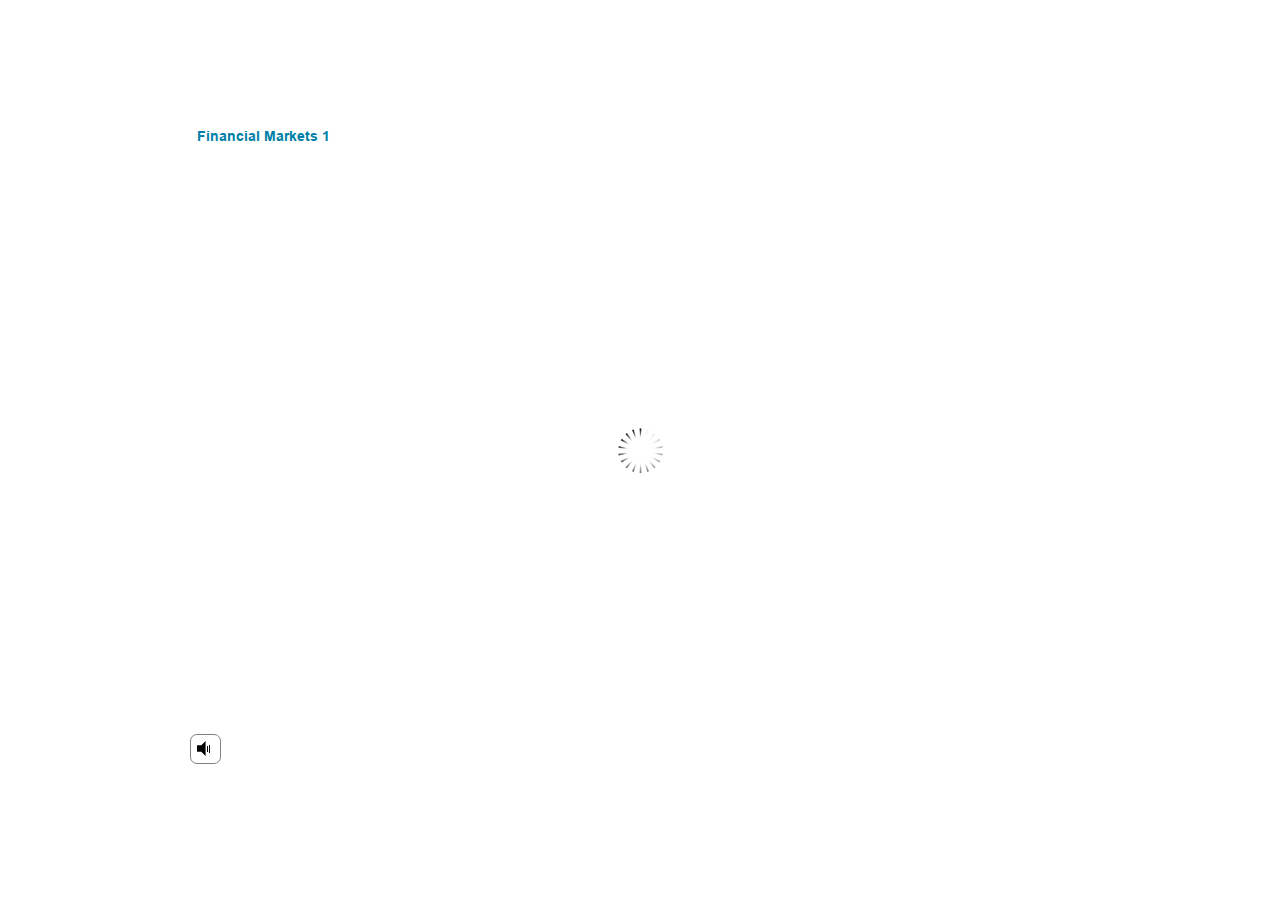
<file: index_lms.html>
<html>
<head>
    <title>Financial Markets 1 </title>
    <meta http-equiv="x-ua-compatible" content="IE=edge" />
    <style>
        body {
            background: #ffffff;
            overflow: hidden;
        }

        html, body, table {
            height: 100%;
            width: 100%;
            margin: 0;
            padding: 0;
            border: 0;
        }

        table td {
            vertical-align: middle;
            text-align: center;
        }

        #nosupport {
            background: #f5f5f5;
            margin: 50px 65px;
            border: 1px solid #d5d5d5;
            width: calc(100% - 130px);
            height: calc(100% - 100px);
        }

        p {
            font-family: 'Helvetica Neue', Helvetica, Arial, Verdana, sans-serif;
            font-size: 12pt;
            color: #303030;
        }

        a {
            color: #2D9DDA;
            text-decoration: none !important;
        }

    </style>
    <script>
        var html5Supported = true,
                showWarning = false;

        function displayWarning() {
            if (showWarning) {
                document.getElementById('nosupport').style.visibility = 'visible';
            }
        }

    </script>
    <!--[if lte IE 9]><script>html5Supported = false;</script><![endif]-->

    <script type="text/javascript">
        (function () {
            var settings = {
                runtimeOrder: [{"type":"flash","url":"index_lms_flash.html"},{"type":"html5","url":"index_lms_html5.html"}]
            };

            var detection = {
                agent: navigator.userAgent,

                flashEnabled: function () {
                    var description, version, flashAX,
                            plugin = navigator.plugins["Shockwave Flash"];

                    if (plugin != null) {
                        description = plugin.description.split(" ");
                        version = Number(description[description.length - 2]);

                        return (version >= 10) || isNaN(version);
                    } else {
                        try {
                            flashAX = new ActiveXObject("ShockwaveFlash.ShockwaveFlash.10");
                            return (flashAX != null);
                        } catch (e) {
                        }
                    }

                    return false;
                },

                html5Enabled: function () {
                    return html5Supported;
                },

                ampEnabled: function () {
                    return false;
                },

                isIOS: function () {
                    return (this.agent.indexOf("AppleWebKit/") > -1 && this.agent.indexOf("Mobile/") > -1)
                },

                isAndroid: function () {
                    return (this.agent.indexOf("Android") > -1);
                },

                isIPad: function () {
                    return (this.agent.indexOf("iPad") > -1);
                }
            };

            var router = {

                init: function () {
                    var i,
                            redirected = false,
                            order = settings.runtimeOrder,
                            launchMap = {
                                flash: {
                                    isEnabled: 'flashEnabled',
                                    delim: '?'
                                },
                                html5: {
                                    isEnabled: 'html5Enabled',
                                    delim: '?'
                                },
                                amp: {
                                    isEnabled: 'ampEnabled',
                                    delim: '#'
                                }
                            };

                    for (i = 0; i < order.length; i++) {
                        var launchInfo = launchMap[order[i].type],
                                url = order[i].url;

                        if (detection[launchInfo.isEnabled]()) {
                            this.redirect(url, launchInfo.delim);
                            redirected = true;
                            break;
                        }
                    }

                    if (!redirected) {
                        showWarning = true;
                    }
                },

                getQueryString: function (params) {
                    params = params || [];
                    var i,
                            queryString = document.location.search.substr(1),
                            paramArr = queryString.length > 0 ? queryString.split('&') : [];

                    for (i = 0; i < params.length; i++) {
                        paramArr.push([params[i].name, params[i].value].join('='));
                    }

                    return paramArr.join('&');
                },

                formatUrl: function (url, delim) {
                    delim = delim || '?';

                    var queryString = this.getQueryString();

                    if (queryString != null && queryString.length > 0) {
                        return [url, queryString].join(delim);
                    }

                    return url;
                },

                redirect: function (url, delim) {
                    window.location.replace(this.formatUrl(url, delim));
                }

            };

            router.init();
        })();
    </script>
</head>

<body onload="displayWarning()" style="height: 100%;">
<div id="nosupport" style="visibility: hidden;">
    <table>
        <tr>
            <td>
                <p>
                    <svg xmlns="http://www.w3.org/2000/svg" width="90.2" height="74.9" viewBox="0 0 90 75" version="1.1">
                        <g transform="scale(.1)">
                            <path d="m409 7c54-25 106 20 130 66 106 170 213 340 320 510 17 28 32 63 19 96-14 36-55 51-91 51-224 1-448 0-672 0-35 1-76-3-100-33-26-32-15-77 5-108 107-173 216-344 324-517 16-26 35-53 65-65z"
                                  fill="#4c4c4c"/>
                            <path d="m419 57c26-20 55 4 68 27 109 174 218 348 328 522 9 17 23 35 17 55-11 20-36 18-55 19-224 0-447 0-670 0-20-1-46 1-57-19-5-18 6-34 14-48 109-174 218-348 327-522 9-12 17-25 28-34z"
                                  fill="#f5f5f5"/>
                            <path d="m429 179c25-12 58 8 56 35-1 81-5 161-10 242 2 32-49 39-57 9-7-73-6-146-11-219-1-24-4-56 22-67zM430 539 430 539 430 539c45-24 80 53 32 72-45 24-80-53-32-72z"
                                  fill="#4c4c4c"/>
                        </g>
                    </svg>
                </p>
                <p>This course cannot be played.</p>
                <p><a href="https://ipc.articulate.com/slw/360/en/cannotplay/">Learn More</a></p>

            </td>
        </tr>
    </table>
</div>
</body>

</html>
</file>
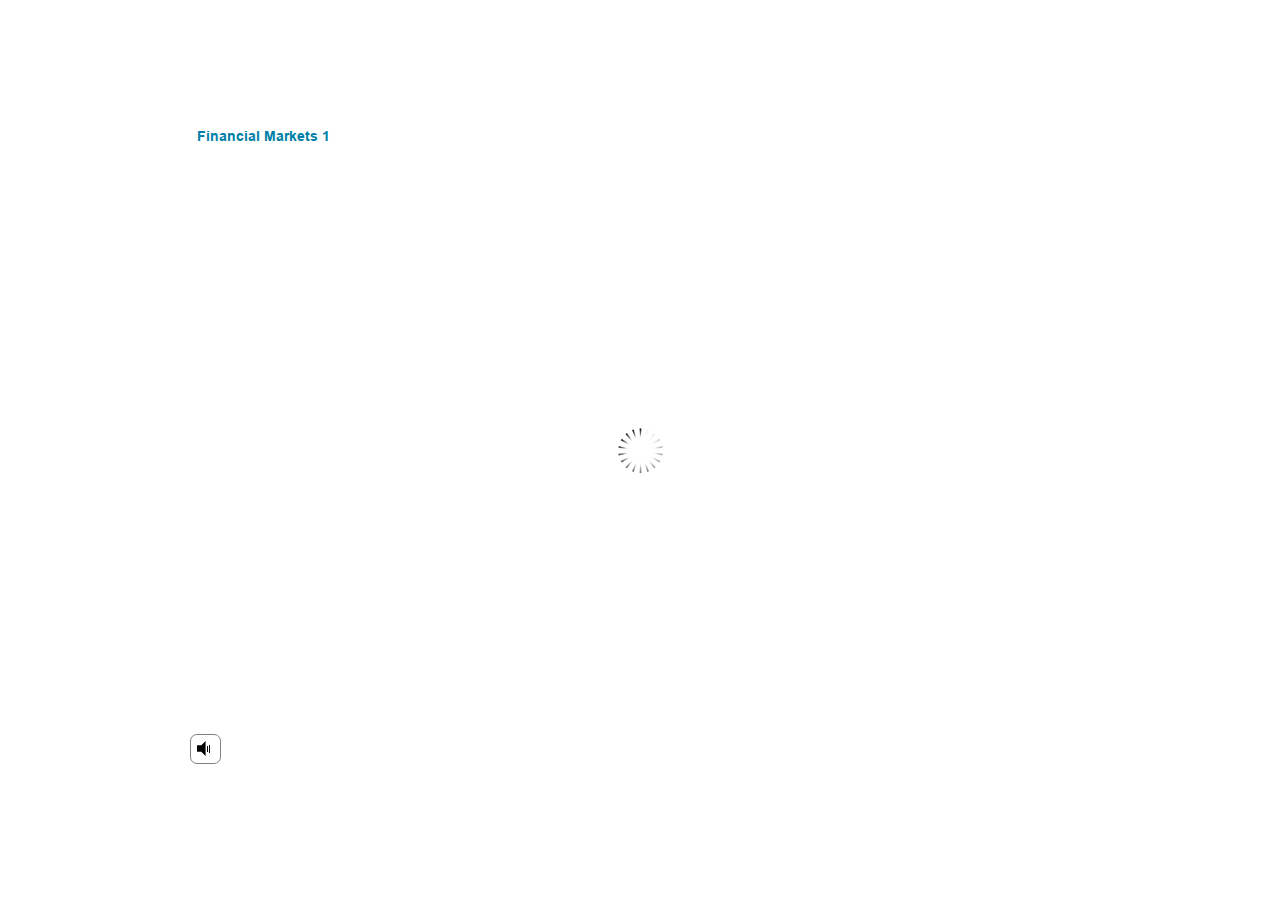
<file: index_lms_html5.html>
<!DOCTYPE html>
<html lang="en-US">
<head>
  <meta charset="utf-8">
  <!-- Created using Storyline 360 - http://www.articulate.com  -->
  <!-- version: 3.52.25247.0 -->
  <title>Financial Markets 1 </title>
  <meta http-equiv="x-ua-compatible" content="IE=edge" />
  <meta name="viewport" content="width=device-width, initial-scale=1.0, user-scalable=no, shrink-to-fit=no, minimal-ui" />
  <meta name="apple-mobile-web-app-capable" content="yes" />
  <style>
    html, body { height: 100%; padding: 0; margin: 0 }
    #app { height: 100%; width: 100%; }
  </style>
  <script src="lms/scormdriver.js" charset="utf-8"></script>
  <script>window.THREE = { };</script>
</head>
<body style="background: #FFFFFF" class="cs-HTML theme-classic">
  <!-- 360 -->
  <script>!function(e){function n(e,i){return e.test(i)}function i(e){var i=e||navigator.userAgent,o=i.split("[FBAN");if(void 0!==o[1]&&(i=o[0]),this.apple={phone:n(t,i),ipod:n(d,i),tablet:!n(t,i)&&n(s,i),device:n(t,i)||n(d,i)||n(s,i)},this.amazon={phone:n(h,i),tablet:!n(h,i)&&n(a,i),device:n(h,i)||n(a,i)},this.android={phone:n(h,i)||n(b,i),tablet:!n(h,i)&&!n(b,i)&&(n(a,i)||n(r,i)),device:n(h,i)||n(a,i)||n(b,i)||n(r,i)},this.windows={phone:n(l,i),tablet:n(p,i),device:n(l,i)||n(p,i)},this.other={blackberry:n(f,i),blackberry10:n(u,i),opera:n(c,i),firefox:n(A,i),chrome:n(w,i),device:n(f,i)||n(u,i)||n(c,i)||n(A,i)||n(w,i)},this.seven_inch=n(v,i),this.any=this.apple.device||this.android.device||this.windows.device||this.other.device||this.seven_inch,this.phone=this.apple.phone||this.android.phone||this.windows.phone,this.tablet=this.apple.tablet||this.android.tablet||this.windows.tablet,"undefined"==typeof window)return this}function o(){var e=new i;return e.Class=i,e}var t=/iPhone/i,d=/iPod/i,s=/iPad/i,b=/(?=.*\bAndroid\b)(?=.*\bMobile\b)/i,r=/Android/i,h=/(?=.*\bAndroid\b)(?=.*\bSD4930UR\b)/i,a=/(?=.*\bAndroid\b)(?=.*\b(?:KFOT|KFTT|KFJWI|KFJWA|KFSOWI|KFTHWI|KFTHWA|KFAPWI|KFAPWA|KFARWI|KFASWI|KFSAWI|KFSAWA)\b)/i,l=/IEMobile/i,p=/(?=.*\bWindows\b)(?=.*\bARM\b)/i,f=/BlackBerry/i,u=/BB10/i,c=/Opera Mini/i,w=/(CriOS|Chrome)(?=.*\bMobile\b)/i,A=/(?=.*\bFirefox\b)(?=.*\bMobile\b)/i,v=new RegExp("(?:Nexus 7|BNTV250|Kindle Fire|Silk|GT-P1000)","i");"undefined"!=typeof module&&module.exports&&"undefined"==typeof window?module.exports=i:"undefined"!=typeof module&&module.exports&&"undefined"!=typeof window?module.exports=o():"function"==typeof define&&define.amd?define("isMobile",[],e.isMobile=o()):e.isMobile=o()}(this);
    window.isMobile.apple.tablet = window.isMobile.apple.tablet ||
      (navigator.platform === 'MacIntel' && navigator.maxTouchPoints > 1);
    window.isMobile.apple.device = window.isMobile.apple.device || window.isMobile.apple.tablet;
    window.isMobile.tablet = window.isMobile.tablet || window.isMobile.apple.tablet;
    window.isMobile.any = window.isMobile.any || window.isMobile.apple.tablet;
  </script>

  <div id="focus-sink" tabIndex="-1"></div>

  <div id="preso"></div>
  <script>
    window.DS = {};
    window.globals = {
      DATA_PATH_BASE: '',
      HAS_FRAME: true,
      HAS_SLIDE: true,

      lmsPresent: true,
      tinCanPresent: false,
      cmi5Present: false,
      aoSupport: false,
      scale: 'noscale',
      captureRc: false,
      browserSize: 'optimal',
      bgColor: '#FFFFFF',
      features: 'ModernPlayerRefresh,MultipleQuizTracking',
      themeName: 'classic',
      preloaderColor: '#FFFFFF',
      suppressAnalytics: false,
      productChannel: 'stable',
      publishSource: 'storyline',
      aid: 'auth0|5a2ffa13262b4303744795e3',
      cid: '48dafabb-4ca5-45dd-acd7-54b2cba2a3fd',
      playerVersion: '3.52.25247.0',
      maxIosVideoElements: 5,

      
      parseParams: function(qs) {
        if (window.globals.parsedParams != null) {
          return window.globals.parsedParams;
        }
        qs = (qs || window.location.search.substr(1)).split('+').join(' ');
        var params = {},
            tokens,
            re = /[?&]?([^=]+)=([^&]*)/g;

        while (tokens = re.exec(qs)) {
          params[decodeURIComponent(tokens[1]).trim()] =
            decodeURIComponent(tokens[2]).trim();
        }
        window.globals.parsedParams = params;
        return params;
      }

    };

    (function() {

      var classTypes = [ 'desktop', 'mobile', 'phone', 'tablet' ];

      var addDeviceClasses = function(prefix, testObj) {
        var curr, i;
        for (i = 0; i < classTypes.length; i++) {
          curr = classTypes[i];
          if (testObj[curr]) {
            document.body.classList.add(prefix + curr);
          }
        }
      };

      var params = window.globals.parseParams(),
          isDevicePreview = params.devicepreview === '1',
          isPhoneOverride = params.deviceType === 'phone' || (isDevicePreview && params.phone == '1'),
          isTabletOverride = (params.deviceType === 'tablet' || isDevicePreview) && !isPhoneOverride,
          isMobileOverride = isPhoneOverride || isTabletOverride;

      var deviceView = {
        desktop: !window.isMobile.any && !isMobileOverride,
        mobile: window.isMobile.any || isMobileOverride,
        phone: isPhoneOverride || (window.isMobile.phone && !isTabletOverride),
        tablet: isTabletOverride || window.isMobile.tablet
      };

      window.globals.deviceView = deviceView;
      window.isMobile.desktop = !window.isMobile.any;
      window.isMobile.mobile = window.isMobile.any;

      addDeviceClasses('view-', deviceView);

    })();
  </script>
  
  <script src='story_content/user.js' type=text/javascript></script>
  <div class="slide-loader"></div>

  <script type="text/javascript">
    if (window.globals.deviceView.isMobile) { var doc = document, loader = doc.body.querySelector('.slide-loader'); [ 1, 2, 3 ].forEach(function(n) { var d = doc.createElement('div'); d.style.backgroundColor = window.globals.preloaderColor; d.classList.add('mobile-loader-dot'); d.classList.add('dot' + n); loader.appendChild(d); }); }
  </script>

  <div class="mobile-load-title-overlay" style="display: none">
    <div class="mobile-load-title">Financial Markets 1 </div>
  </div>

  <div class="mobile-chrome-warning"></div>

  <script>
    
    if (window.autoSpider && window.vInterfaceObject) {
      document.querySelector('.mobile-load-title-overlay').style.display = 'none';
    }
  </script>

  

  <link rel="stylesheet" href="html5/data/css/output.min.css" data-noprefix />
</body>
<script src="html5/lib/scripts/bootstrapper.min.js"></script>
</html>
</file>
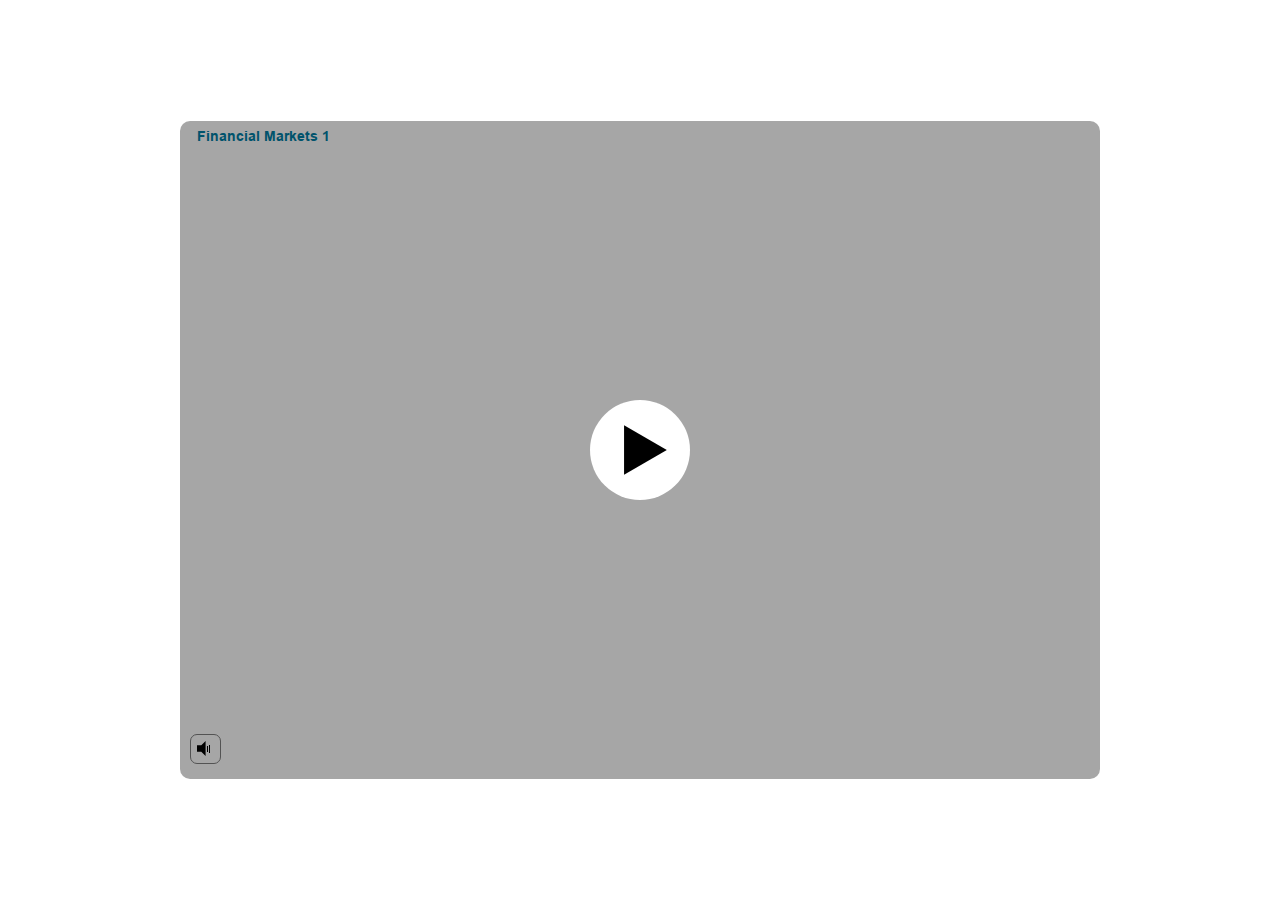
<file: story_html5.html>
<!DOCTYPE html>
<html lang="en-US">
<head>
  <meta charset="utf-8">
  <!-- Created using Storyline 360 - http://www.articulate.com  -->
  <!-- version: 3.52.25247.0 -->
  <title>Financial Markets 1 </title>
  <meta http-equiv="x-ua-compatible" content="IE=edge" />
  <meta name="viewport" content="width=device-width, initial-scale=1.0, user-scalable=no, shrink-to-fit=no, minimal-ui" />
  <meta name="apple-mobile-web-app-capable" content="yes" />
  <style>
    html, body { height: 100%; padding: 0; margin: 0 }
    #app { height: 100%; width: 100%; }
  </style>
  
  <script>window.THREE = { };</script>
</head>
<body style="background: #FFFFFF" class="cs-HTML theme-classic">
  <!-- 360 -->
  <script>!function(e){function n(e,i){return e.test(i)}function i(e){var i=e||navigator.userAgent,o=i.split("[FBAN");if(void 0!==o[1]&&(i=o[0]),this.apple={phone:n(t,i),ipod:n(d,i),tablet:!n(t,i)&&n(s,i),device:n(t,i)||n(d,i)||n(s,i)},this.amazon={phone:n(h,i),tablet:!n(h,i)&&n(a,i),device:n(h,i)||n(a,i)},this.android={phone:n(h,i)||n(b,i),tablet:!n(h,i)&&!n(b,i)&&(n(a,i)||n(r,i)),device:n(h,i)||n(a,i)||n(b,i)||n(r,i)},this.windows={phone:n(l,i),tablet:n(p,i),device:n(l,i)||n(p,i)},this.other={blackberry:n(f,i),blackberry10:n(u,i),opera:n(c,i),firefox:n(A,i),chrome:n(w,i),device:n(f,i)||n(u,i)||n(c,i)||n(A,i)||n(w,i)},this.seven_inch=n(v,i),this.any=this.apple.device||this.android.device||this.windows.device||this.other.device||this.seven_inch,this.phone=this.apple.phone||this.android.phone||this.windows.phone,this.tablet=this.apple.tablet||this.android.tablet||this.windows.tablet,"undefined"==typeof window)return this}function o(){var e=new i;return e.Class=i,e}var t=/iPhone/i,d=/iPod/i,s=/iPad/i,b=/(?=.*\bAndroid\b)(?=.*\bMobile\b)/i,r=/Android/i,h=/(?=.*\bAndroid\b)(?=.*\bSD4930UR\b)/i,a=/(?=.*\bAndroid\b)(?=.*\b(?:KFOT|KFTT|KFJWI|KFJWA|KFSOWI|KFTHWI|KFTHWA|KFAPWI|KFAPWA|KFARWI|KFASWI|KFSAWI|KFSAWA)\b)/i,l=/IEMobile/i,p=/(?=.*\bWindows\b)(?=.*\bARM\b)/i,f=/BlackBerry/i,u=/BB10/i,c=/Opera Mini/i,w=/(CriOS|Chrome)(?=.*\bMobile\b)/i,A=/(?=.*\bFirefox\b)(?=.*\bMobile\b)/i,v=new RegExp("(?:Nexus 7|BNTV250|Kindle Fire|Silk|GT-P1000)","i");"undefined"!=typeof module&&module.exports&&"undefined"==typeof window?module.exports=i:"undefined"!=typeof module&&module.exports&&"undefined"!=typeof window?module.exports=o():"function"==typeof define&&define.amd?define("isMobile",[],e.isMobile=o()):e.isMobile=o()}(this);
    window.isMobile.apple.tablet = window.isMobile.apple.tablet ||
      (navigator.platform === 'MacIntel' && navigator.maxTouchPoints > 1);
    window.isMobile.apple.device = window.isMobile.apple.device || window.isMobile.apple.tablet;
    window.isMobile.tablet = window.isMobile.tablet || window.isMobile.apple.tablet;
    window.isMobile.any = window.isMobile.any || window.isMobile.apple.tablet;
  </script>

  <div id="focus-sink" tabIndex="-1"></div>

  <div id="preso"></div>
  <script>
    window.DS = {};
    window.globals = {
      DATA_PATH_BASE: '',
      HAS_FRAME: true,
      HAS_SLIDE: true,

      lmsPresent: false,
      tinCanPresent: false,
      cmi5Present: false,
      aoSupport: false,
      scale: 'noscale',
      captureRc: false,
      browserSize: 'optimal',
      bgColor: '#FFFFFF',
      features: 'ModernPlayerRefresh,MultipleQuizTracking',
      themeName: 'classic',
      preloaderColor: '#FFFFFF',
      suppressAnalytics: false,
      productChannel: 'stable',
      publishSource: 'storyline',
      aid: 'auth0|5a2ffa13262b4303744795e3',
      cid: '48dafabb-4ca5-45dd-acd7-54b2cba2a3fd',
      playerVersion: '3.52.25247.0',
      maxIosVideoElements: 5,

      
      parseParams: function(qs) {
        if (window.globals.parsedParams != null) {
          return window.globals.parsedParams;
        }
        qs = (qs || window.location.search.substr(1)).split('+').join(' ');
        var params = {},
            tokens,
            re = /[?&]?([^=]+)=([^&]*)/g;

        while (tokens = re.exec(qs)) {
          params[decodeURIComponent(tokens[1]).trim()] =
            decodeURIComponent(tokens[2]).trim();
        }
        window.globals.parsedParams = params;
        return params;
      }

    };

    (function() {

      var classTypes = [ 'desktop', 'mobile', 'phone', 'tablet' ];

      var addDeviceClasses = function(prefix, testObj) {
        var curr, i;
        for (i = 0; i < classTypes.length; i++) {
          curr = classTypes[i];
          if (testObj[curr]) {
            document.body.classList.add(prefix + curr);
          }
        }
      };

      var params = window.globals.parseParams(),
          isDevicePreview = params.devicepreview === '1',
          isPhoneOverride = params.deviceType === 'phone' || (isDevicePreview && params.phone == '1'),
          isTabletOverride = (params.deviceType === 'tablet' || isDevicePreview) && !isPhoneOverride,
          isMobileOverride = isPhoneOverride || isTabletOverride;

      var deviceView = {
        desktop: !window.isMobile.any && !isMobileOverride,
        mobile: window.isMobile.any || isMobileOverride,
        phone: isPhoneOverride || (window.isMobile.phone && !isTabletOverride),
        tablet: isTabletOverride || window.isMobile.tablet
      };

      window.globals.deviceView = deviceView;
      window.isMobile.desktop = !window.isMobile.any;
      window.isMobile.mobile = window.isMobile.any;

      addDeviceClasses('view-', deviceView);

    })();
  </script>
  
  <script src='story_content/user.js' type=text/javascript></script>
  <div class="slide-loader"></div>

  <script type="text/javascript">
    if (window.globals.deviceView.isMobile) { var doc = document, loader = doc.body.querySelector('.slide-loader'); [ 1, 2, 3 ].forEach(function(n) { var d = doc.createElement('div'); d.style.backgroundColor = window.globals.preloaderColor; d.classList.add('mobile-loader-dot'); d.classList.add('dot' + n); loader.appendChild(d); }); }
  </script>

  <div class="mobile-load-title-overlay" style="display: none">
    <div class="mobile-load-title">Financial Markets 1 </div>
  </div>

  <div class="mobile-chrome-warning"></div>

  <script>
    
    if (window.autoSpider && window.vInterfaceObject) {
      document.querySelector('.mobile-load-title-overlay').style.display = 'none';
    }
  </script>

  

  <link rel="stylesheet" href="html5/data/css/output.min.css" data-noprefix />
</body>
<script src="html5/lib/scripts/bootstrapper.min.js"></script>
</html>
</file>
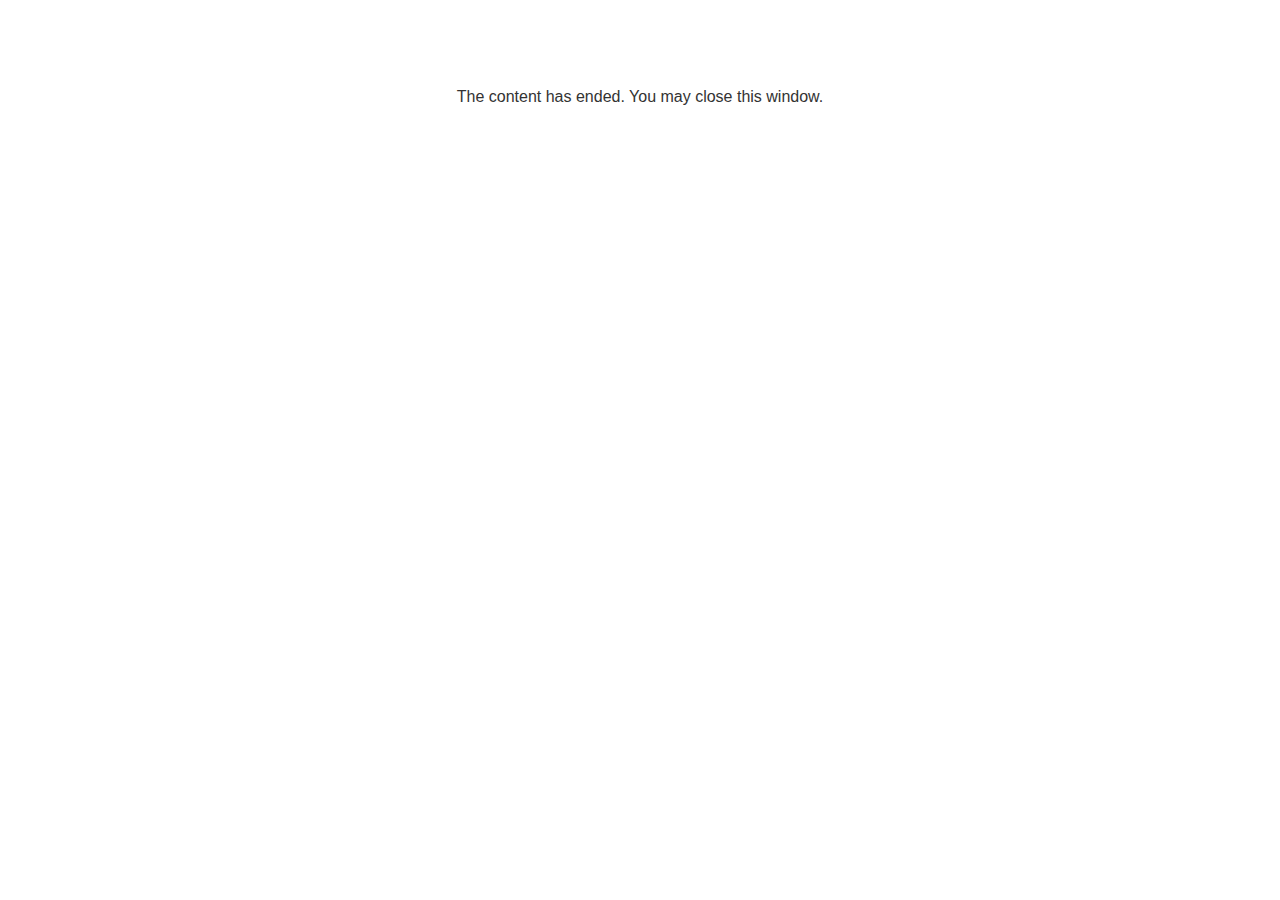
<file: lms/goodbye.html>
<!doctype html>
<html>
<body style="background-color: #ffffff;">

<p role="alert" style="color: #333333;font-family: Arial, articulate, tahoma, arial;font-size: medium;text-align: center;">
<br><br><br><br>
The content has ended. You may close this window.
</p>

</body>
</html>
</file>
